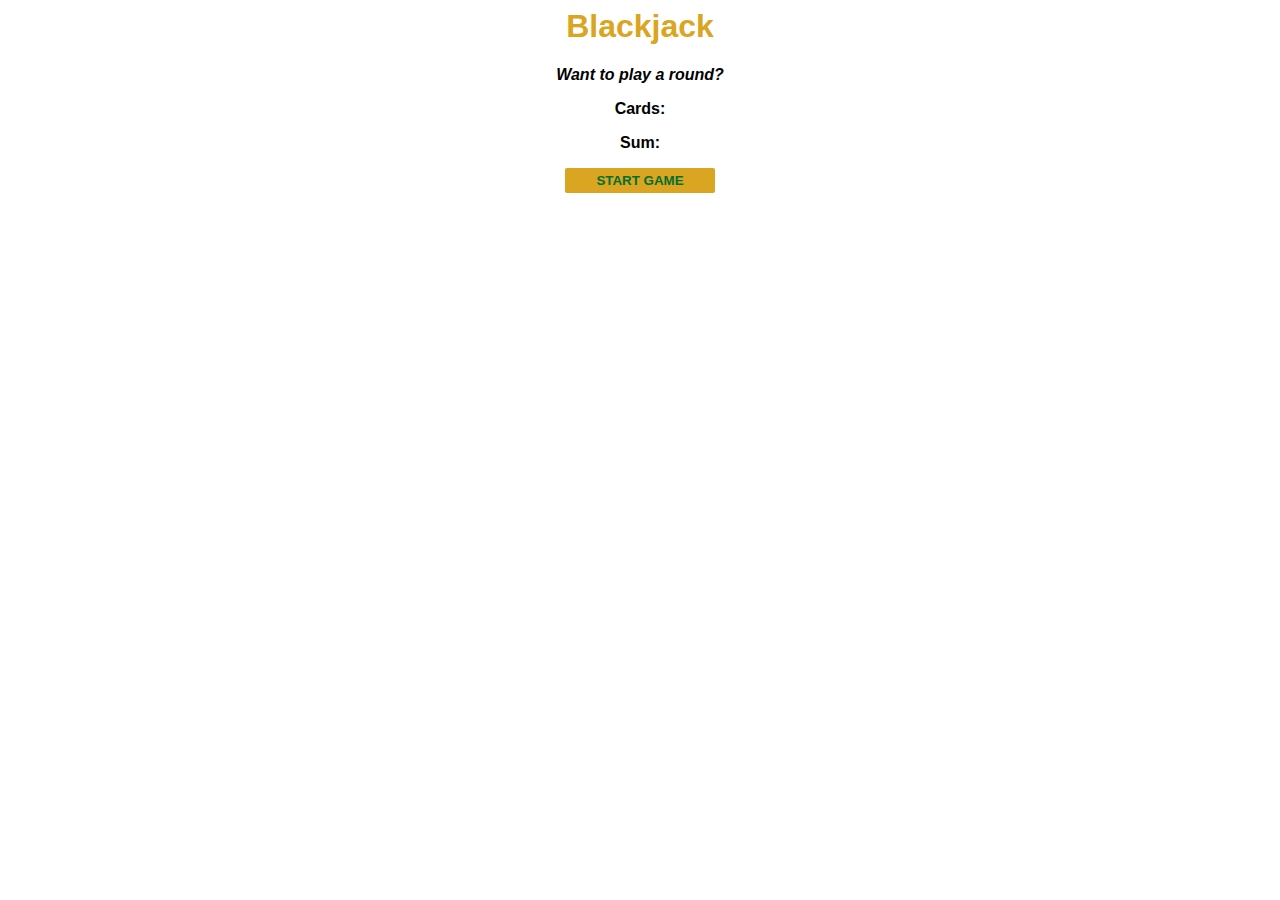
<file: index.html>
<html>
    <head>
        <link rel="stylesheet" href="index.css">
    </head>
    <body>
        <h1>Blackjack</h1>
        <p id="message-el">Want to play a round?</p>
        <p>Cards:</p>
        <p>Sum:</p>
        <!-- 1. Create a button that says START GAME. 
        Make it call a startGame() function when clicked -->
        <button onclick="startGame()">START GAME</button>
        <script src="index.js"></script>
    </body>
</html>
</file>
<file: index.css>
body {
    font-family: 'Trebuchet MS', 'Lucida Sans Unicode', 'Lucida Grande', Arial, sans-serif;
    /* background-image: url("images/table.png");
    background-size: cover; */
    font-weight: bold;
    /* color: white; */
    text-align: center;
}

h1 {
    color: goldenrod;
}

#message-el {
    font-style: italic;
}

/* 
3. Style the button according to the provided design
text color - #016f32
width      - 150px
background - goldenrod
 */
 
button {
    color: #016f32;
    width: 150px;
    border: none;
    border-radius: 2px;
    background: goldenrod;
    font-weight: bold;
    padding: 5px 0;
    cursor: pointer;
}
</file>
